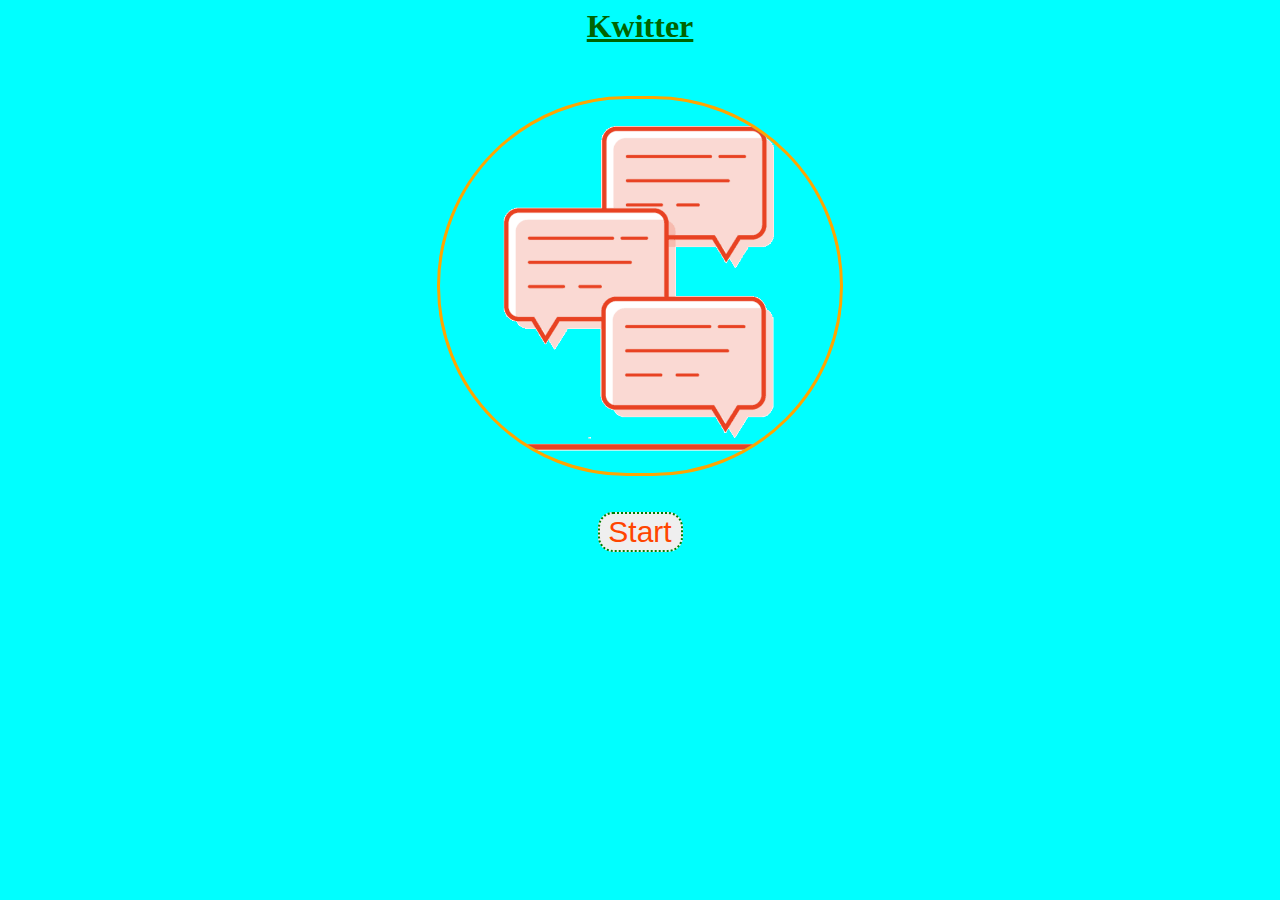
<file: index.html>
<html>
    <head>
        <title>Main</title>
        <link rel="stylesheet" type="text/css" href="style.css">
    </head>
    <body style="text-align: center;">
        <h1>Kwitter</h1>
        <img src="Chat Box.gif" class="logo">
        <br>
        <br>
        <br>
        <button onclick="Start()">Start</button>
        <script src="main.js"></script>
    </body>
</html>
</file>
<file: style.css>
button {
    border-color: green;
    border-style: dotted;
    cursor: pointer;
    color: orangered;
    width: 85px;
    font-size: 30px;
    border-radius: 15px;
}

button:hover {
    background-color: firebrick;
}

body {
    background-color: aqua;
}

h1 {
    color: darkgreen;
    text-decoration: underline;
}

.logo {
    width: 400px;
    margin-top: 30px;
    border-radius: 230px;
    border-color: orange;
    border-style: solid;
}
</file>
